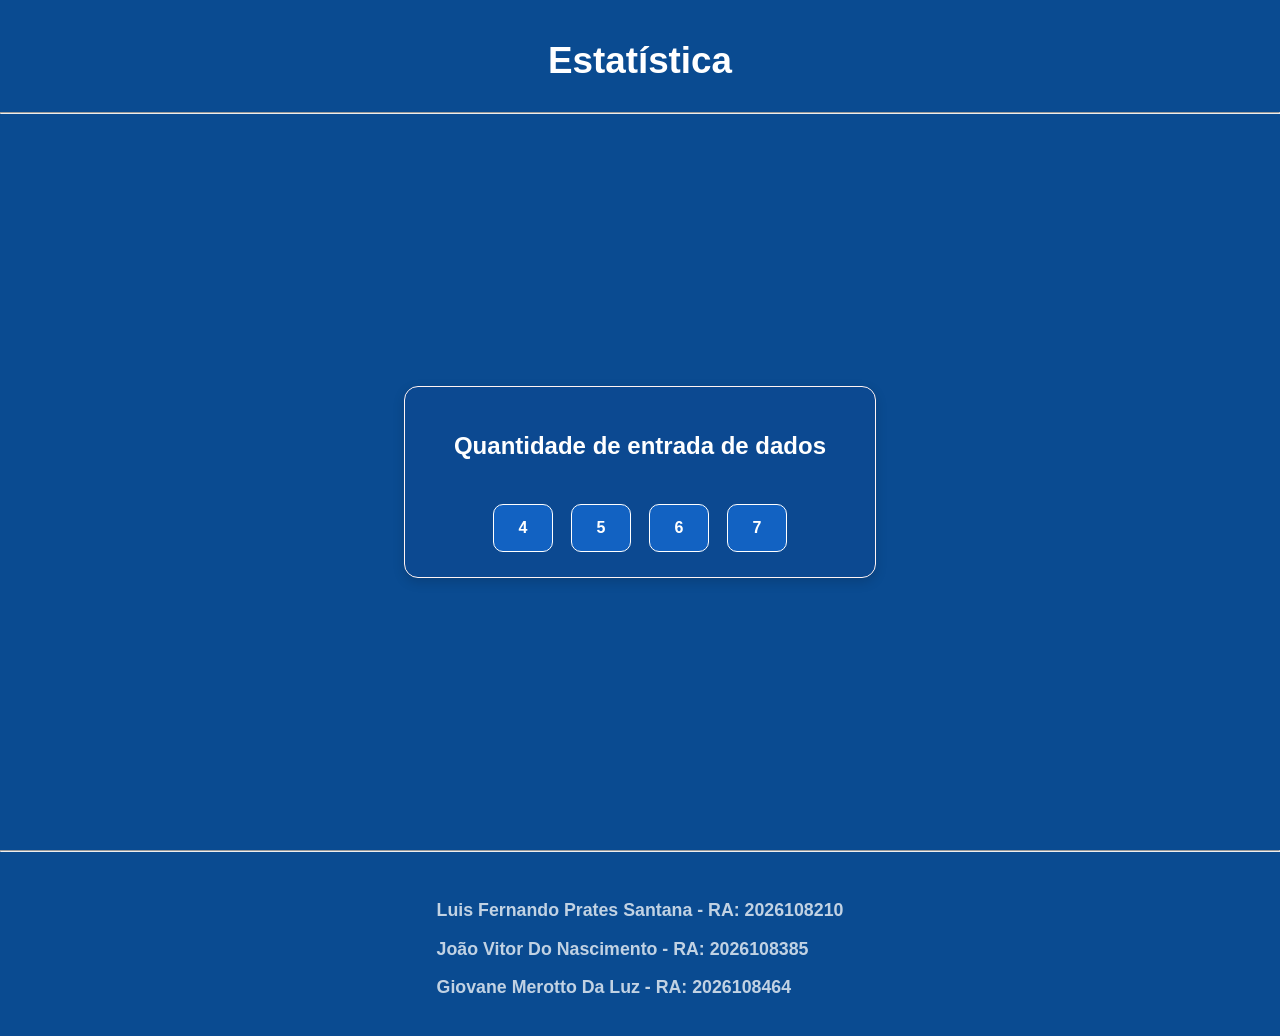
<file: frontend/pages/index.html>
<!DOCTYPE html>
<html lang="pt-BR">
<head>
    <meta charset="UTF-8">
    <meta name="viewport" content="width=device-width, initial-scale=1.0">
    <title>Trabalho bimestral de estatística</title>
    <link rel="stylesheet" href="../css/index.css">
</head>
<body>
    <!--aqui fica o titulo-->
    <header>
        <h1> 
            Estatística
        </h1>
    </header>

    <hr>

    <!--Aqui é aonde fica os botões de 4 a 7 --> 
    <main>
        <section> 
            <h2>
                Quantidade de entrada de dados
            </h2>

            <div class="botoes">

                <button id="btn4">
                    4
                </button>

                <button id="btn5">
                    5
                </button>

                <button id="btn6">
                    6
                </button>

                <button id="btn7">
                    7
                </button>
            </div>
        </section>
    </main>

    <hr>
    
    <!--aqui aonde ficaria o rodapé , com a nossas informações -->
   <footer>
        <div class="rodape">

            <h3>
                Luis Fernando Prates Santana - RA: 2026108210
            </h3>

            <h3>
                João Vitor Do Nascimento - RA: 2026108385
            </h3>

            <h3>
                Giovane Merotto Da Luz - RA: 2026108464
            </h3>
        </div>
    </footer>

    <script src="../js/inicio.js"></script>
</body>
</html>
</file>
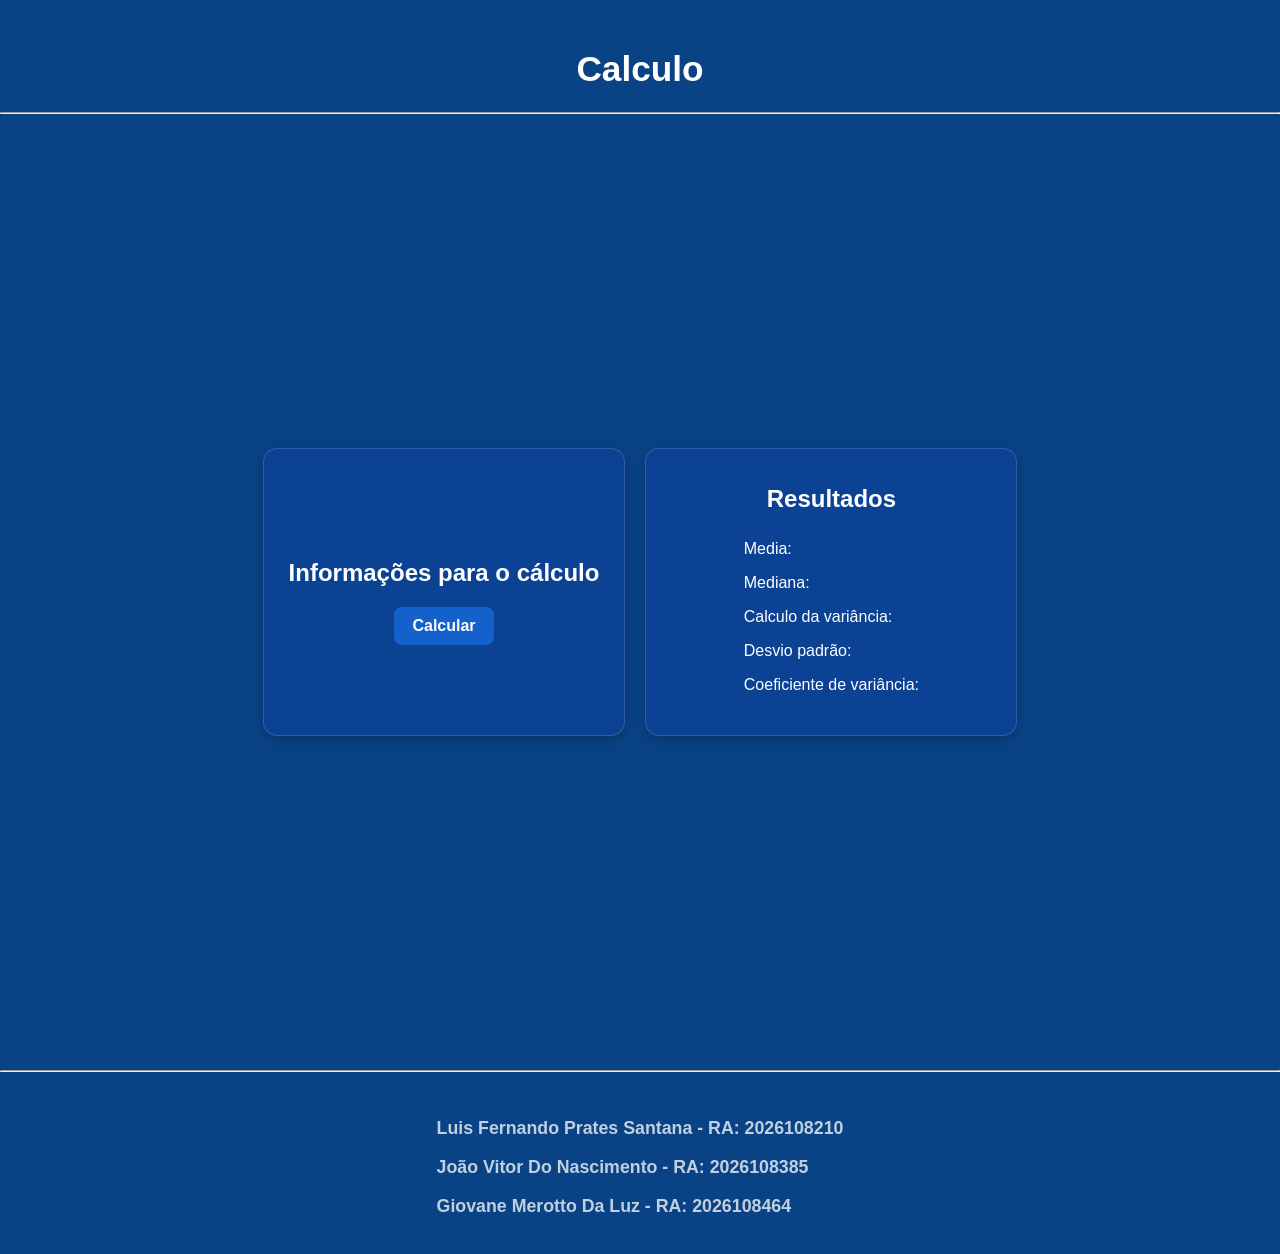
<file: frontend/pages/calculo.html>
<!DOCTYPE html>
<html lang="pt-BR">
<head>
    <meta charset="UTF-8">
    <meta name="viewport" content="width=device-width, initial-scale=1.0">
    <link rel="stylesheet" href="../css/calculo.css">
    <title>Trabalho bimestral de estatística</title>
</head>
<body>
        
    <!--Cabeçário da página-->
    <header>
        <h1>
            Calculo
        </h1>
    </header>

    <hr>

    <main>

        <div class="altura">
            <!--Os inputs para o usuário, para fazer o cálculo-->
        <section id="info-calculo">
            <h2>
                Informações para o cálculo
            </h2>

                <div id="card-info">
                    <!-- Aqui está sendo adicionado os inputs usando o JavaScript-->
                    <!--botão de envio do formulário-->
                </div>
        </section>

        <!--Sessão onde mostrará os resultados para o usuário-->
        <section class="resultados">
            <h2>
                Resultados
            </h2>
            
            <div>
                <p id="media">
                    Media:
                </p>

                <p id="mediana">
                    Mediana:
                </p>

                <p id="variancia">
                    Calculo da variância:
                </p>

                <p id="desvio-padrao">
                    Desvio padrão:
                </p>

                <p id="coeficiente-variancia">
                    Coeficiente de variância:
                </p>
            </div>
            
        </section>
        </div>
    </main>

    <hr>
    <!--Rodapé da página, com as nossas informaçõe-->
    <footer>
        <div class="rodape">

            <h3>
                Luis Fernando Prates Santana - RA: 2026108210
            </h3>

            <h3>
                João Vitor Do Nascimento - RA: 2026108385
            </h3>

            <h3>
                Giovane Merotto Da Luz - RA: 2026108464
            </h3>
        </div>
    </footer>
    <script src="../js/inserirValores.js"></script>
    <script src="../js/Resultados.js" type="module"></script>
    </body>
</html>
</file>
<file: frontend/css/index.css>
/* RESET */
html, body
{
    margin: 0;
    padding: 0;
}

/* BODY */
body
{
    min-height: 100vh;

    background: #0a4b91;

    font-family: Arial, Helvetica, sans-serif;
    color: white;
}

/* TÍTULO */
h1
{
    text-align: center;

    margin-top: 40px;
    margin-bottom: 30px;

    font-size: 2.3rem;
    font-weight: 600;
}

/* MAIN */
main
{
    display: flex;
    flex-flow: column wrap;

    justify-content: center;
    align-items: center;

    min-height: 80vh;

    gap: 30px;
}

/* SECTION */
section
{
    display: flex;
    flex-flow: row wrap;

    justify-content: center;
    align-items: center;

    gap: 25px;

    width: 420px;
    min-height: 140px;

    padding: 25px;

    border-radius: 14px;

    background: rgb(12, 73, 145);

    border: 1px solid rgb(255, 243, 243);

    box-shadow: 0px 4px 12px rgba(0,0,0,0.15);

    transition: 180ms;
}

section:hover
{
    transform: translateY(-3px);

    box-shadow: 0px 8px 18px rgba(0,0,0,0.25);
}

/* BOTÕES */
.botoes
{
    display: flex;

    justify-content: center;
    align-items: center;

    gap: 18px;
}

button
{
    cursor: pointer;

    width: 60px;
    height: 48px;

    border-radius: 10px;

    background: rgb(18, 98, 194);

    color: white;

    border: 1px solid white;
    font-size: 1rem;
    font-weight: bold;

    transition: 180ms;
}

button:hover
{
    background: rgb(25, 112, 219);
    box-shadow: 0px 0px 5px rgb(255, 255, 255);
    transform: scale(1.05);
}

/* FOOTER */
footer
{
    display: flex;
    justify-content: center;
    align-items: center;

    margin-top: 30px;
    padding-bottom: 20px;

    color: rgba(255,255,255,0.75);

    font-size: 0.95rem;
}
</file>
<file: frontend/css/calculo.css>
/* FUNDO DA PÁGINA */
body
{
    margin: 0;

    font-family: Arial, Helvetica, sans-serif;

    background: rgb(9, 67, 133);

    color: white;
}

/* HEADER */
header
{
    text-align: center;

    padding-top: 25px;
}

header h1
{
    font-size: 2.2rem;
    font-weight: 600;
}

/* MAIN */
main
{
    display: flex;
    flex-flow: row wrap;

    justify-content: center;
    align-items: center;

    gap: 25px;

    min-height: 100vh;

    padding: 20px;
}

/* CARDS */
#info-calculo
{
    display: flex;
    flex-flow: column wrap;

    justify-content: center;
    align-items: center;

    min-width: auto;
    min-height: auto;

    padding: 25px;
    margin: 10px;

    border-radius: 14px;

    border: 1px solid rgba(255,255,255,0.15);

    background: rgb(11, 66, 148);

    box-shadow: 0px 4px 12px rgba(0,0,0,0.2);

    transition: 180ms;
}

.resultados
{
    display: grid;
    grid-template-rows: 50px;
    grid-template-areas: 
    "titulo"
    "informações";
    place-items: center center;


    min-width: 320px;

    padding: 25px;
    margin: 10px;

    border-radius: 14px;

    border: 1px solid rgba(255,255,255,0.15);

    background: rgb(11, 66, 148);

    box-shadow: 0px 4px 12px rgba(0,0,0,0.2);

    transition: 180ms;
}

h2
{
    grid-area: titulo;
}
p
{
    grid-area: informações;
}
.resultados:hover,
#info-calculo:hover
{
    transform: translateY(-4px);

    box-shadow: 0px 8px 18px rgba(0,0,0,0.3);
}

/* INPUTS */
input
{
    width: 220px;

    padding: 10px;

    margin: 6px 0;

    border: 1px solid rgba(255,255,255,0.2);
    border-radius: 8px;

    background: rgba(255,255,255,0.08);

    color: white;

    transition: 180ms;
}

input::placeholder
{
    color: rgba(255,255,255,0.6);
}

input:focus
{
    outline: none;

    border-color: rgb(124, 191, 255);

    box-shadow: 0px 0px 6px rgba(0, 162, 255, 0.4);
}

/* ÁREA DAS INFORMAÇÕES */
#card-info
{
    display: flex;
    flex-flow: column wrap;

    justify-content: center;
    align-items: center;

    gap: 10px;
}

/* BOTÕES */
button
{
    cursor: pointer;

    padding: 10px 18px;

    border: none;
    border-radius: 8px;

    background: rgb(20, 97, 204);

    color: white;

    font-size: 1rem;
    font-weight: bold;

    transition: 180ms;
}

button:hover
{
    background: rgb(31, 114, 228);

    transform: scale(1.05);
}

/* FOOTER */
footer
{
    display: flex;
    flex-flow: column wrap;

    justify-content: center;
    align-items: center;

    padding: 20px;

    color: rgba(255,255,255,0.75);

    font-size: 0.95rem;
}

.altura
{
    display: flex;
    flex-flow: row wrap;
}
</file>
